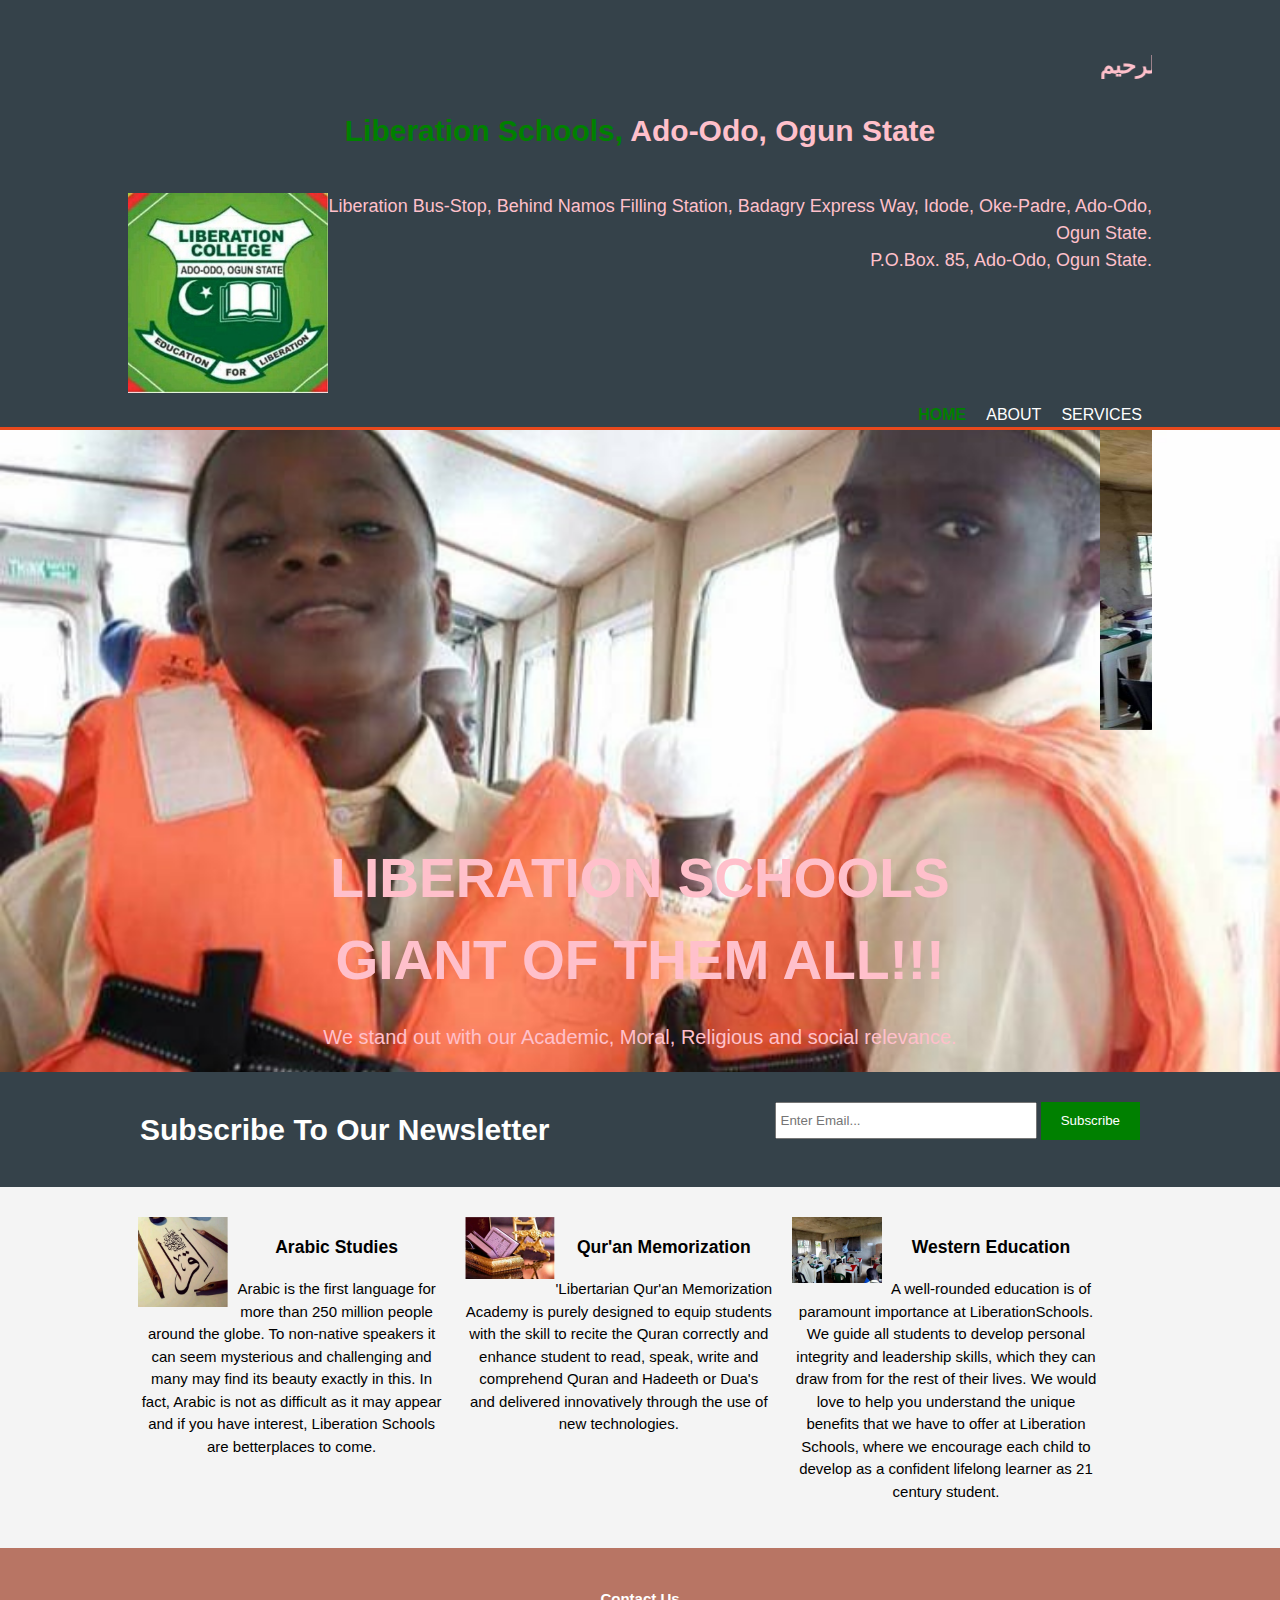
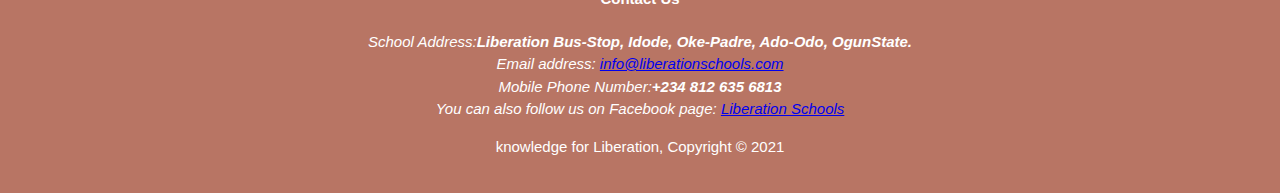
<file: index.html>
<!DOCTYPE html>
<html>
  <head>
    <meta charset="utf-8">
    <meta name="description" content="Liberation Schools website">
	  <meta name="keywords" content="Liberation Schools website">
  	<meta name="author" content="Brad Traversy">
    <title>Liberation Schools</title>
    <link rel="stylesheet" href="style.css">
  </head>
  <body>
    <header>
           <div class="container">
        <div id="branding">
        	<marquee width="100%" behavior=" alternate" >	<h2>بسم الله الرحمن الرحيم</h2></marquee> <h1 align="center"><span class="highlight">Liberation Schools,</span> Ado-Odo, Ogun State </h1></br>
    <p align="right"style="font-size:18px;" ><img src="logo_lib.jpg" alt="LiberationSchools" width="200px" height="200px"/> Liberation Bus-Stop, Behind Namos Filling Station, Badagry Express Way, Idode, Oke-Padre, Ado-Odo, Ogun State.</br> P.O.Box. 85, Ado-Odo, Ogun State.</p> 
  </div><nav> 
          <ul>
            <li class="current"><a href="index.html">Home</a></li>
            <li><a href="about.html">About</a></li>
            <li><a href="services.html">Services</a></li>
          </ul>
        </nav>
      </div>
    </header>

    <section id="showcase">
      <div class="container">
      <marquee  > 	<img src="logo_html.png" height="300"width="600"> 	</marquee>
        <h1>LIBERATION SCHOOLS</br>
GIANT OF THEM ALL!!!</h1>
        <p>We stand out with our Academic, Moral,  Religious and social relevance.</br></p>
      </div>
    </section>

    <section id="newsletter">
      <div class="container">
        <h1>Subscribe To Our Newsletter</h1>
        <form>
          <input type="email" placeholder="Enter Email..." required>
          <button type="submit" class="button_1">Subscribe</button>
        </form>
      </div>
    </section>

    <section id="boxes">
      <div class="container">
        <div class="box">
          <img src="logo_arabic.png">
          <h3>Arabic Studies</h3>
          <p>
Arabic is the first language for more than 250 million people
around the globe. To non-native speakers it can seem
mysterious and challenging and many may find its beauty
exactly in this. In fact, Arabic is not as difficult as it may
appear and if you have interest, Liberation Schools are betterplaces to come. </p>
        </div>
        <div class="box">
          <img src="logo_qur'an.png">
          <h3> Qur'an Memorization</h3>
          <p>'Libertarian Qur'an Memorization Academy is 
purely designed to equip students with the skill to recite the
Quran correctly and enhance student to read, speak,
write and comprehend Quran and Hadeeth or Dua's
and delivered innovatively through the use of new
technologies.</p>
        </div>
        <div class="box">
          <img src="logo_html.png">
          <h3>Western Education</h3>
          <p>A well-rounded education is of paramount importance at
LiberationSchools. We guide all students to develop personal
integrity and leadership skills, which they can draw from for
the rest of their lives. We would love to help you understand
the unique benefits that we have to offer at Liberation 
Schools, where we encourage each child to develop as a
confident lifelong learner as 21 century student.</p>
        </div>
      </div>
    </section>

    <footer>
    <h4>Contact Us</h4> <address> School Address:<b>Liberation Bus-Stop, Idode, Oke-Padre, Ado-Odo, OgunState. </b><br> Email address: <a href="hassanmisbaudeena@gmail.com">info@liberationschools.com</a><br>
   Mobile Phone Number:<b>+234 812 635 6813</b></br>You can also follow us on Facebook page: <a href="http://liberationschools.facebook.com/">Liberation Schools</a> </address>
      <p>knowledge for Liberation, Copyright &copy; 2021</p>
    </footer>
  </body>
</html>
</file>
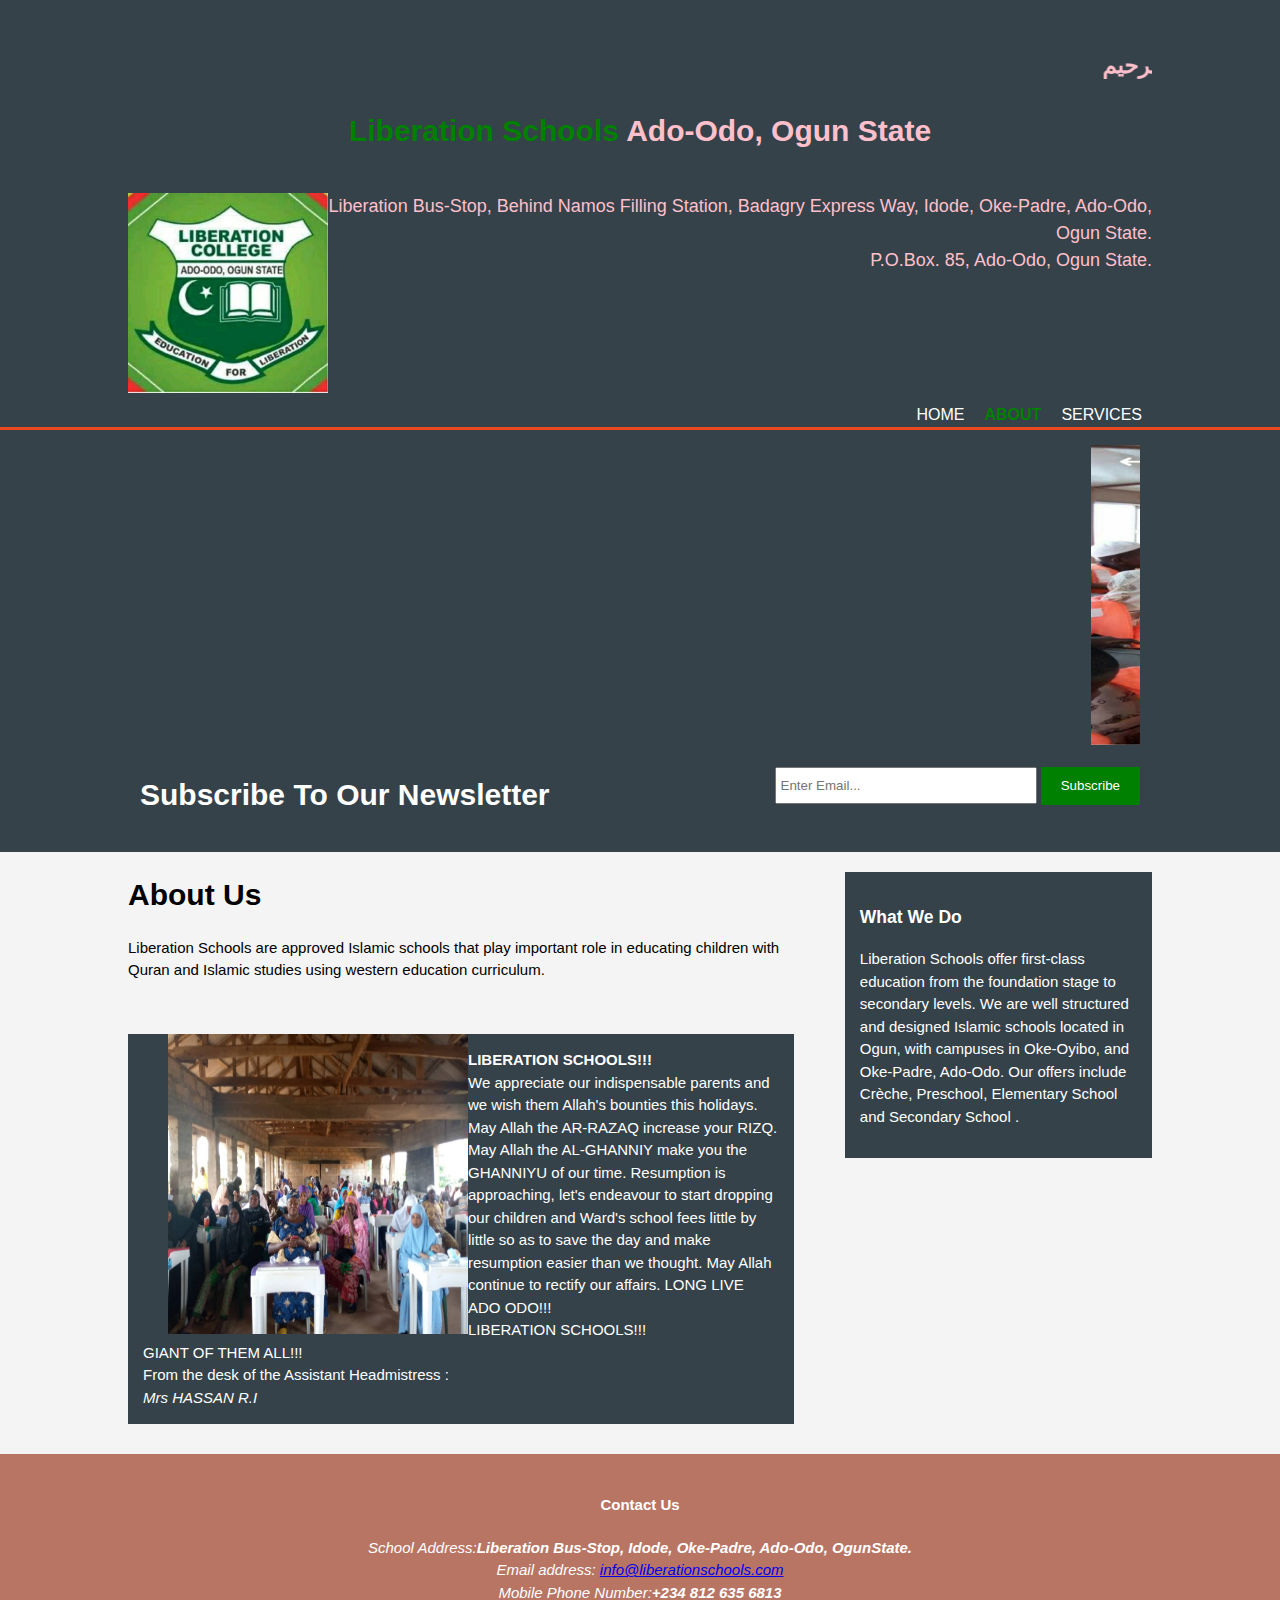
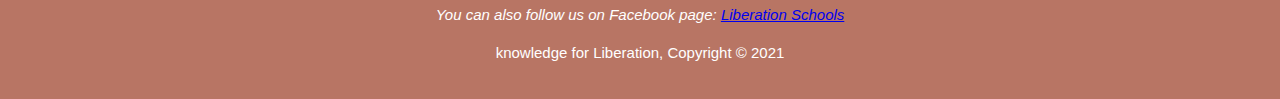
<file: about.html>
<!DOCTYPE html>
<html>
  <head>
    <meta charset="utf-8">
    <meta name="description" content="Liberation Schools website">
	  <meta name="keywords" content="Liberation Schools website">
  	<meta name="author" content="Brad Traversy">
    <title>Liberation Schools, Ado-Odo</title>
    <link rel="stylesheet" href="style.css">
  </head>
  <body>
    <header>
      <div class="container">
        <div id="branding">
        <marquee width="100%" behavior=" alternate" >	<h2>بسم الله الرحمن الرحيم</h2></marquee> <h1>
          <h1 align="center"><span class="highlight">Liberation Schools</span> Ado-Odo, Ogun State</h1>
          </br>
    <p align="right"style="font-size:18px;" ><img src="logo_lib.jpg" alt="LiberationSchools" width="200px" height="200px" align="right"/> Liberation Bus-Stop, Behind Namos Filling Station, Badagry Express Way, Idode, Oke-Padre, Ado-Odo, Ogun State.</br> P.O.Box. 85, Ado-Odo, Ogun State.</p> 
        </div>
        <nav>
          <ul>
            <li><a href="index.html">Home</a></li>
            <li class="current"><a href="about.html">About</a></li>
            <li><a href="services.html">Services</a></li>
          </ul>
        </nav>
      </div>
    </header>

    <section id="newsletter">
      <div class="container">
       <marquee  > 	<img src="lib_ex.jpg" height="300" width="600"> 	</marquee>
        <h1>Subscribe To Our Newsletter</h1>
        <form>
          <input type="email" placeholder="Enter Email..." required>
          <button type="submit" class="button_1">Subscribe</button>
        </form>
      </div>
    </section>

    <section id="main">
      <div class="container">
        <article id="main-col">
          <h1 class="page-title">About Us</h1>
          <p>
           Liberation Schools are approved Islamic schools that 
play important role in educating  children with Quran and
Islamic studies using western education curriculum.
          </p></br>
          <figure> <img src="parent.jpg" alt="parents" height="300" width="300"/> 	</figure>
          <p class="dark" align="left"> <strong>
LIBERATION SCHOOLS!!! </strong></br>
We appreciate our indispensable parents and we wish them
Allah's bounties this holidays.
May Allah the AR-RAZAQ increase your RIZQ.
May Allah the AL-GHANNIY make you the
GHANNIYU of our time.
Resumption is approaching, let's endeavour to start dropping
our children and Ward's school fees little by little so as to save
the day and make resumption easier than we thought.
May Allah continue to rectify our
affairs.
LONG LIVE ADO ODO!!!</br>
LIBERATION SCHOOLS!!!</br>
GIANT OF THEM ALL!!!</br>
From the desk of the Assistant Headmistress :</br>
<i>Mrs HASSAN R.I</i>
</p>
         
        </article>

        <aside id="sidebar">
          <div class="dark">
            <h3>What We Do</h3>
            <p>Liberation Schools offer first-class education from the
foundation stage to secondary levels. We are well structured and  designed  Islamic schools located in Ogun, with campuses in
Oke-Oyibo, and Oke-Padre, Ado-Odo. Our offers include Crèche,
Preschool, Elementary School and Secondary School . </p>
          </div>
        </aside>
      </div>
    </section>

    <footer>
    <h4>Contact Us</h4> <address> School Address:<b>Liberation Bus-Stop, Idode, Oke-Padre, Ado-Odo, OgunState. </b><br> Email address: <a href="hassanmisbaudeena@gmail.com">info@liberationschools.com</a><br>
   Mobile Phone Number:<b>+234 812 635 6813</b></br>You can also follow us on Facebook page: <a href="http://liberationschools.facebook.com/">Liberation Schools</a> </address>
      <p>knowledge for Liberation, Copyright &copy; 2021</p>
    </footer>
  </body>
</html>
</file>
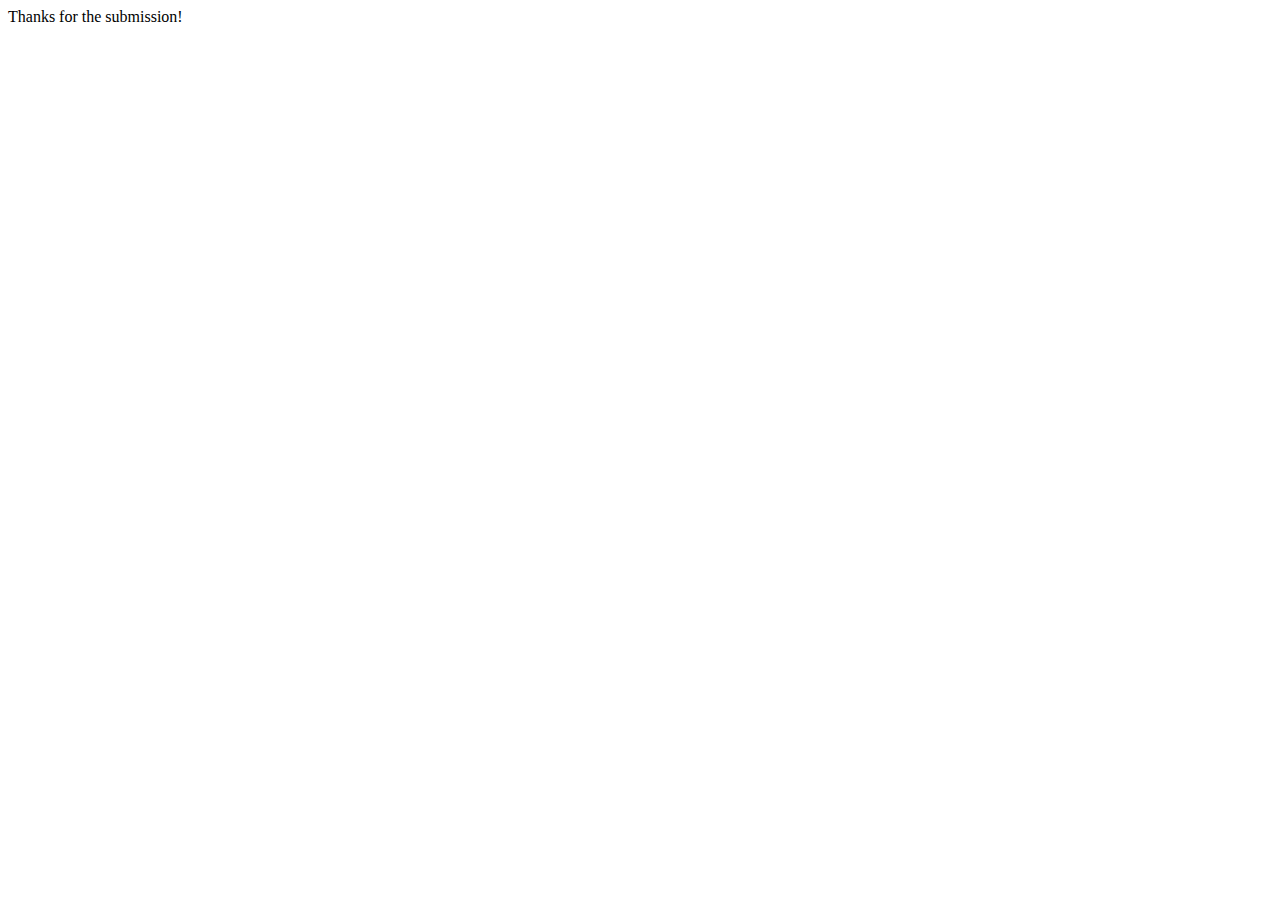
<file: thank-you.html>
<!DOCTYPE HTML PUBLIC "-//W3C//DTD HTML 4.01 Transitional//EN" "http://www.w3.org/TR/html4/loose.dtd"> 
<html>
<head>
	<title>Thank you!</title>
<meta name="generator" content="TSW WebCoder">
</head>

<body>
Thanks for the submission!


</body>
</html>
</file>
<file: style.css>
body{
  font: 15px/1.5 Arial, Helvetica,sans-serif;
  padding:0;
  margin:0;
  background-color:#f4f4f4;
  
  
}

img{float:left;
				}

/* Global */
.container{
  width:80%;
  margin:auto;
  overflow:hidden;
}

ul{
  margin:0;
  padding:0;
}

.button_1{
  height:38px;
  background:green;
  border:0;
  padding-left: 20px;
  padding-right:20px;
  color:#ffffff;
}

.dark{
  padding:15px;
  background:#35424a;
  color:#ffffff;
  margin-top:10px;
  margin-bottom:10px;
}

/* Header **/
header{
  background:#35424a;
  color:pink;
  padding-top:30px;
  min-height:70px;
  border-bottom:#e8491d 3px solid;
}

header a{
  color:#ffffff;
  text-decoration:none;
  text-transform: uppercase;
  font-size:16px;
}

header li{
  float:left;
  display:inline;
  padding: 0 10px 0 10px;
}

header #branding{
  float:left;
}

header #branding h1{
  margin:0;
}

header nav{
  float:right;
  margin-top:10px;
}

header .highlight, header .current a{
  color:green;
  font-weight:bold;
}

header a:hover{
  color:#cccccc;
  font-weight:bold;
}

/* Showcase */
  #showcase{
  min-height:400px;
  background:url('student.jpg') no-repeat;
  background-position: center;
  background-size: cover;
  text-align:center;
  color:pink;
  max-width:100%;
}

#showcase h1{
  margin-top:100px;
  font-size:55px;
  margin-bottom:10px;
}

#showcase p{
  font-size:20px;
}

/* Newsletter */
#newsletter{
  padding:15px;
  color:#ffffff;
  background:#35424a
}

#newsletter h1{
  float:left;
}

#newsletter form {
  float:right;
  margin-top:15px;
}

#newsletter input[type="email"]{
  padding:4px;
  height:25px;
  width:250px;
}

/* Boxes */
#boxes{
  margin-top:20px;
}

#boxes .box{
  float:left;
  text-align: center;
  width:30%;
  padding:10px;
}

#boxes .box img{
  width:90px;
}

/* Sidebar */
aside#sidebar{
  float:right;
  width:30%;
  margin-top:10px;
}

aside#sidebar .quote input, aside#sidebar .quote textarea{
  width:90%;
  padding:5px;
}

/* Main-col */
article#main-col{
  float:left;
  width:65%;
}

/* Services */
ul#services li{
  list-style: none;
  padding:20px;
  border: #cccccc solid 1px;
  margin-bottom:5px;
  background:#e6e6e6;
}

footer{
  padding:20px;
  margin-top:20px;
  color:#ffffff;
  background-color:#b87564;
  text-align: center;
}

/* Media Queries */
@media(max-width: 768px){
  header #branding,
  header nav,
  header nav li,
  #newsletter h1,
  #newsletter form,
  #boxes .box,
  article#main-col,
  aside#sidebar{
    float:none;
    text-align:center;
    width:100%;
  }

  header{
    padding-bottom:20px;
  }

  #showcase h1{
    margin-top:40px;
  }

  #newsletter button, .quote button{
    display:block;
    width:100%;
  }

  #newsletter form input[type="email"], .quote input, .quote textarea{
    width:100%;
    margin-bottom:5px;
  }
}
</file>
